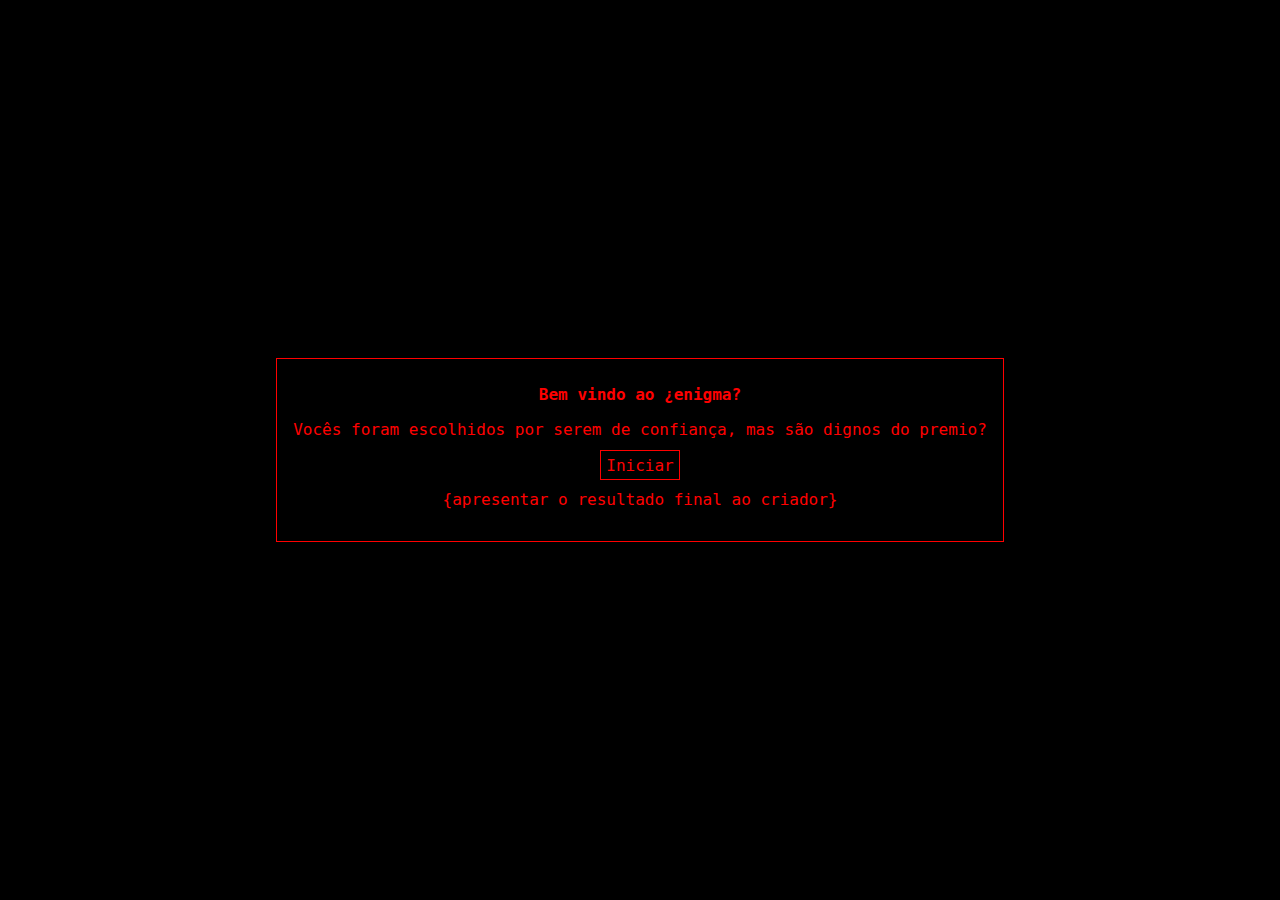
<file: index.html>
<!DOCTYPE html>
<html lang="pt-br">
<head>
    <meta charset="UTF-8">
    <meta http-equiv="X-UA-Compatible" content="IE=edge">
    <meta name="viewport" content="width=device-width, initial-scale=1.0">
    <meta name="description" content="enigma?">
    <link rel="stylesheet" href="./styles.css">
    <title>abu</title>
</head>
<body>
    <div>
        <h1>Bem vindo ao ¿enigma? </h1>
        <p>Vocês foram escolhidos por serem de confiança, mas são dignos do premio?</p>
        <a href="./4169e1.html">Iniciar</a>
        <p>{apresentar o resultado final ao criador}</p>
    </div>
</body>
</html>
</file>
<file: styles.css>
html, body {
    height: 100%;
    margin: 0;
    font-family: monospace;
    background-color: #000;
    color: #F00;
    text-align: center;
    font-size: 1rem;
    display: flex;
    justify-content: center;
}

div {
    margin: auto;
    border: solid 1px #F00;
    padding: 1rem;
    transition: 600ms;
}

div:hover {
    background-color: #110000;
}

h1 {
    font-size: 1em;
}

a {
    color: #F00;
    text-decoration: none;
    border: solid 1px #F00;
    padding: 0.3rem;
    transition: 600ms;
}

a:hover {
    background-color: #F00;
    color: #000;
}
</file>
